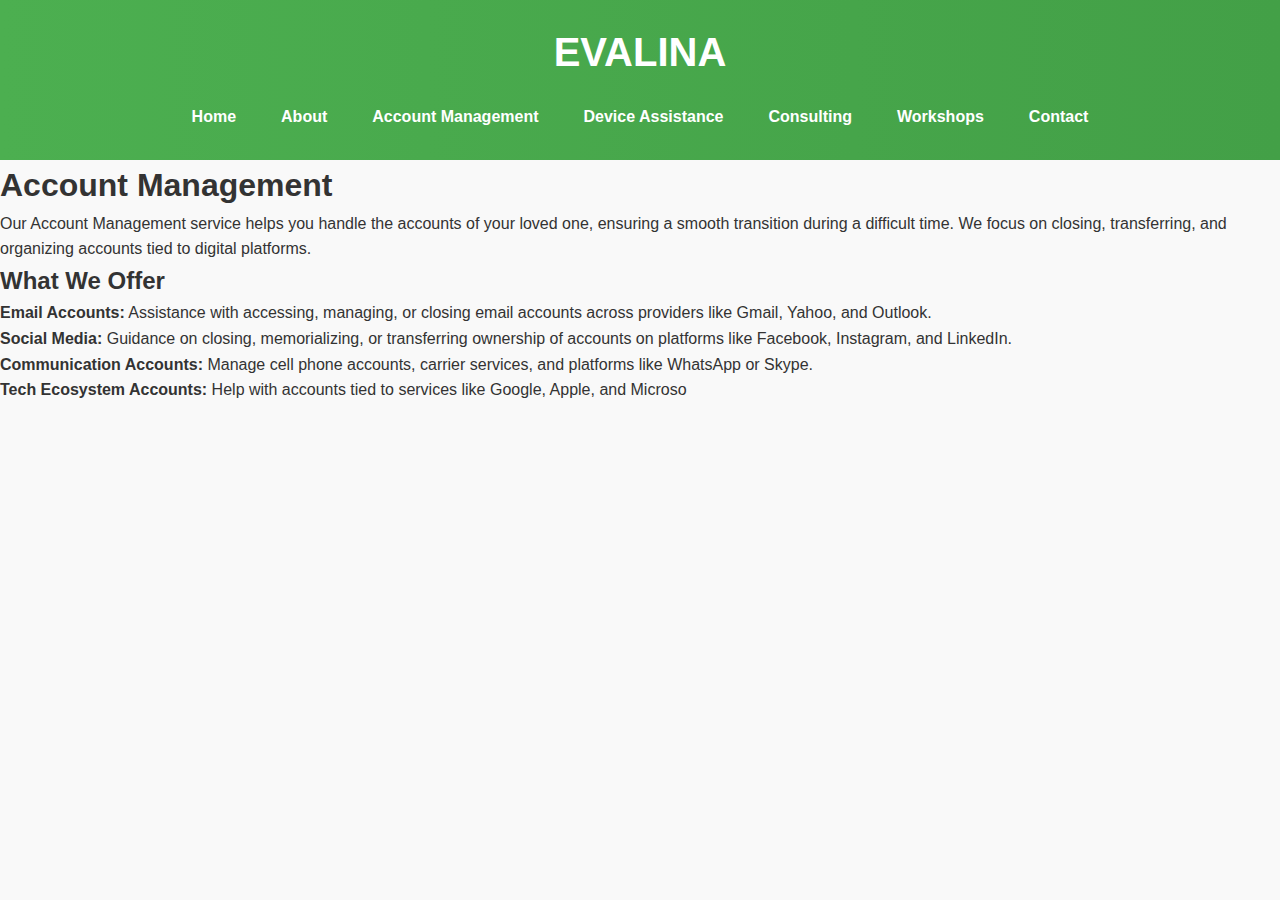
<file: services/account-management.html>
<!DOCTYPE html>
<html lang="en">
<head>
  <meta charset="UTF-8">
  <meta name="viewport" content="width=device-width, initial-scale=1.0">
  <title>Account Management - EVALINA</title>
  <link rel="stylesheet" href="/css/styles.css">
</head>
<body>
  <header>
    <h1>EVALINA</h1>
    <nav>
      <a href="/index.html">Home</a>
      <a href="/about.html">About</a>
      <a href="/services/account-management.html">Account Management</a>
      <a href="/services/device-assistance.html">Device Assistance</a>
      <a href="/services/consulting.html">Consulting</a>
      <a href="/services/workshops.html">Workshops</a>
      <a href="/contact.html">Contact</a>
    </nav>
  </header>

  <main>
    <section class="service-intro">
      <h1>Account Management</h1>
      <p>Our Account Management service helps you handle the accounts of your loved one, ensuring a smooth transition during a difficult time. We focus on closing, transferring, and organizing accounts tied to digital platforms.</p>
    </section>

    <section class="service-details">
      <h2>What We Offer</h2>
      <ul>
        <li><strong>Email Accounts:</strong> Assistance with accessing, managing, or closing email accounts across providers like Gmail, Yahoo, and Outlook.</li>
        <li><strong>Social Media:</strong> Guidance on closing, memorializing, or transferring ownership of accounts on platforms like Facebook, Instagram, and LinkedIn.</li>
        <li><strong>Communication Accounts:</strong> Manage cell phone accounts, carrier services, and platforms like WhatsApp or Skype.</li>
        <li><strong>Tech Ecosystem Accounts:</strong> Help with accounts tied to services like Google, Apple, and Microso
</file>
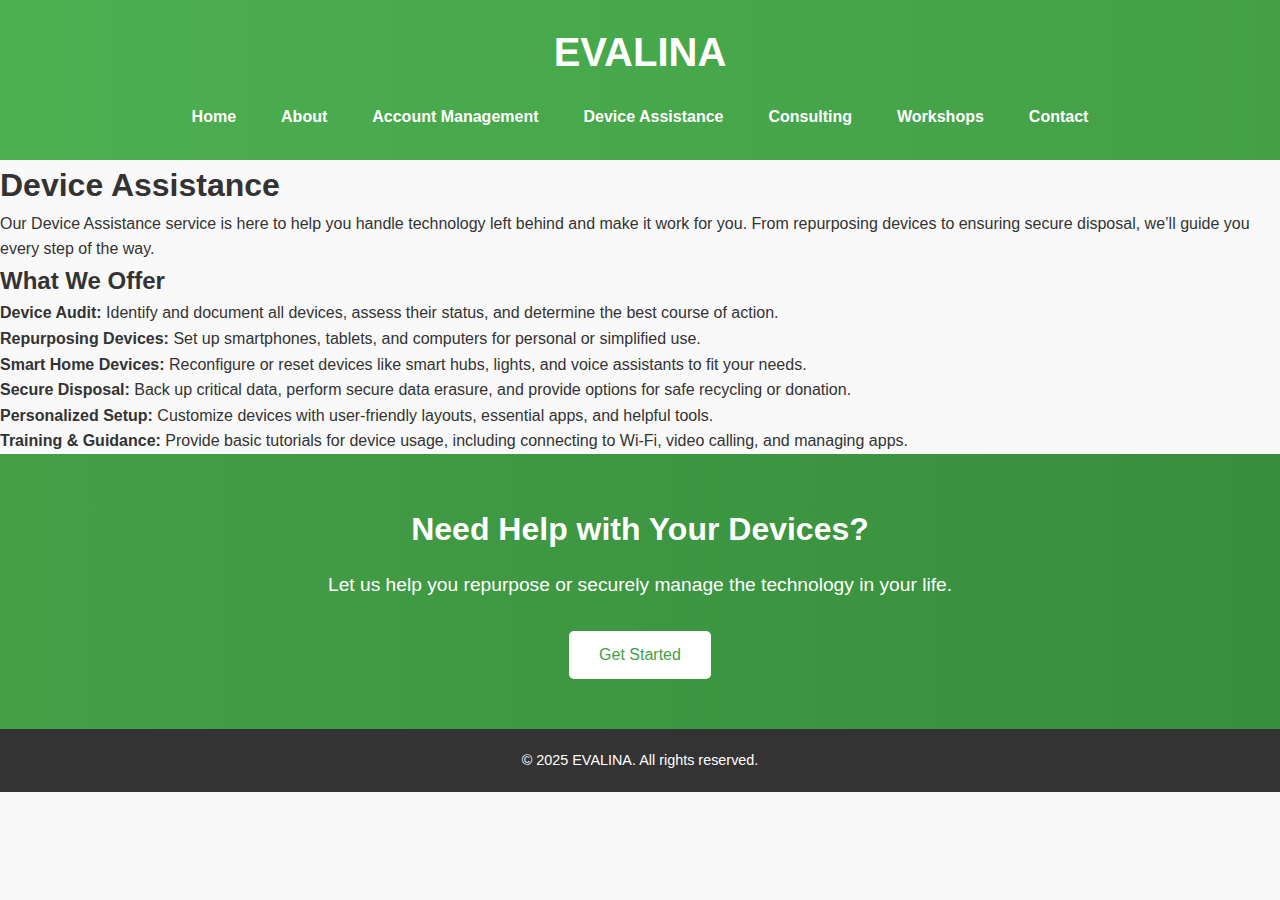
<file: services/device-assistance.html>
<!DOCTYPE html>
<html lang="en">
<head>
  <meta charset="UTF-8">
  <meta name="viewport" content="width=device-width, initial-scale=1.0">
  <title>Device Assistance - EVALINA</title>
  <link rel="stylesheet" href="/css/styles.css">
</head>
<body>
  <header>
    <h1>EVALINA</h1>
    <nav>
      <a href="/index.html">Home</a>
      <a href="/about.html">About</a>
      <a href="/services/account-management.html">Account Management</a>
      <a href="/services/device-assistance.html">Device Assistance</a>
      <a href="/services/consulting.html">Consulting</a>
      <a href="/services/workshops.html">Workshops</a>
      <a href="/contact.html">Contact</a>
    </nav>
  </header>

  <main>
    <section class="service-intro">
      <h1>Device Assistance</h1>
      <p>Our Device Assistance service is here to help you handle technology left behind and make it work for you. From repurposing devices to ensuring secure disposal, we’ll guide you every step of the way.</p>
    </section>

    <section class="service-details">
      <h2>What We Offer</h2>
      <ul>
        <li><strong>Device Audit:</strong> Identify and document all devices, assess their status, and determine the best course of action.</li>
        <li><strong>Repurposing Devices:</strong> Set up smartphones, tablets, and computers for personal or simplified use.</li>
        <li><strong>Smart Home Devices:</strong> Reconfigure or reset devices like smart hubs, lights, and voice assistants to fit your needs.</li>
        <li><strong>Secure Disposal:</strong> Back up critical data, perform secure data erasure, and provide options for safe recycling or donation.</li>
        <li><strong>Personalized Setup:</strong> Customize devices with user-friendly layouts, essential apps, and helpful tools.</li>
        <li><strong>Training & Guidance:</strong> Provide basic tutorials for device usage, including connecting to Wi-Fi, video calling, and managing apps.</li>
      </ul>
    </section>

    <section class="cta">
      <h2>Need Help with Your Devices?</h2>
      <p>Let us help you repurpose or securely manage the technology in your life.</p>
      <button onclick="alert('Contact us to learn more!')">Get Started</button>
    </section>
  </main>

  <footer>
    <p>&copy; 2025 EVALINA. All rights reserved.</p>
  </footer>
</body>
</html>
</file>
<file: css/styles.css>
/* Global Styles */
* {
    margin: 0;
    padding: 0;
    box-sizing: border-box;
  }
  
  body {
    font-family: 'Roboto', Arial, sans-serif;
    color: #333;
    background-color: #f9f9f9;
    line-height: 1.6;
  }
  
  /* Header */
  header {
    background: linear-gradient(90deg, #4CAF50, #43A047);
    color: white;
    padding: 20px 10%;
    text-align: center;
    position: sticky;
    top: 0;
    z-index: 1000;
  }
  
  header h1 {
    font-size: 2.5rem;
    font-weight: bold;
    margin-bottom: 10px;
  }
  
  nav {
    display: flex;
    justify-content: center;
    gap: 15px;
  }
  
  nav a {
    color: white;
    text-decoration: none;
    font-weight: bold;
    padding: 10px 15px;
    transition: background 0.3s;
  }
  
  nav a:hover {
    background: rgba(255, 255, 255, 0.2);
    border-radius: 5px;
  }
  
  /* Hero Section */
  .hero {
    background: url('/images/hero-bg.jpg') center/cover no-repeat;
    color: white;
    text-align: center;
    padding: 80px 20px;
  }
  
  .hero h1 {
    font-size: 3rem;
    margin-bottom: 15px;
  }
  
  .hero p {
    font-size: 1.2rem;
    margin-bottom: 30px;
  }
  
  .hero button {
    background: #43A047;
    color: white;
    border: none;
    padding: 15px 30px;
    font-size: 1rem;
    cursor: pointer;
    border-radius: 5px;
    transition: background 0.3s;
  }
  
  .hero button:hover {
    background: #388E3C;
  }
  
  /* Services Section */
  .services {
    display: grid;
    grid-template-columns: repeat(auto-fit, minmax(300px, 1fr));
    gap: 20px;
    padding: 50px 10%;
    background: #fff;
  }
  
  .service {
    background: #f4f4f4;
    border-radius: 10px;
    padding: 20px;
    text-align: center;
    box-shadow: 0 4px 6px rgba(0, 0, 0, 0.1);
    transition: transform 0.3s;
  }
  
  .service:hover {
    transform: translateY(-10px);
  }
  
  .service h3 {
    font-size: 1.5rem;
    margin-bottom: 10px;
  }
  
  .service p {
    font-size: 1rem;
    color: #555;
  }
  
  .service a {
    text-decoration: none;
    color: #43A047;
    font-weight: bold;
  }
  
  .service a:hover {
    text-decoration: underline;
  }
  
  /* CTA Section */
  .cta {
    background: linear-gradient(90deg, #43A047, #388E3C);
    color: white;
    text-align: center;
    padding: 50px 10%;
  }
  
  .cta h2 {
    font-size: 2rem;
    margin-bottom: 15px;
  }
  
  .cta p {
    font-size: 1.2rem;
    margin-bottom: 30px;
  }
  
  .cta button {
    background: white;
    color: #43A047;
    border: none;
    padding: 15px 30px;
    font-size: 1rem;
    cursor: pointer;
    border-radius: 5px;
    transition: background 0.3s, color 0.3s;
  }
  
  .cta button:hover {
    background: #43A047;
    color: white;
  }
  
  /* Footer */
  footer {
    background: #333;
    color: white;
    text-align: center;
    padding: 20px;
  }
  
  footer p {
    font-size: 0.9rem;
  }
  
  /* Responsive Design */
  @media (max-width: 768px) {
    header h1 {
      font-size: 2rem;
    }
  
    .hero h1 {
      font-size: 2rem;
    }
  
    .hero p {
      font-size: 1rem;
    }
  
    nav {
      flex-wrap: wrap;
    }
  
    .services {
      padding: 20px 5%;
    }
  }
</file>
